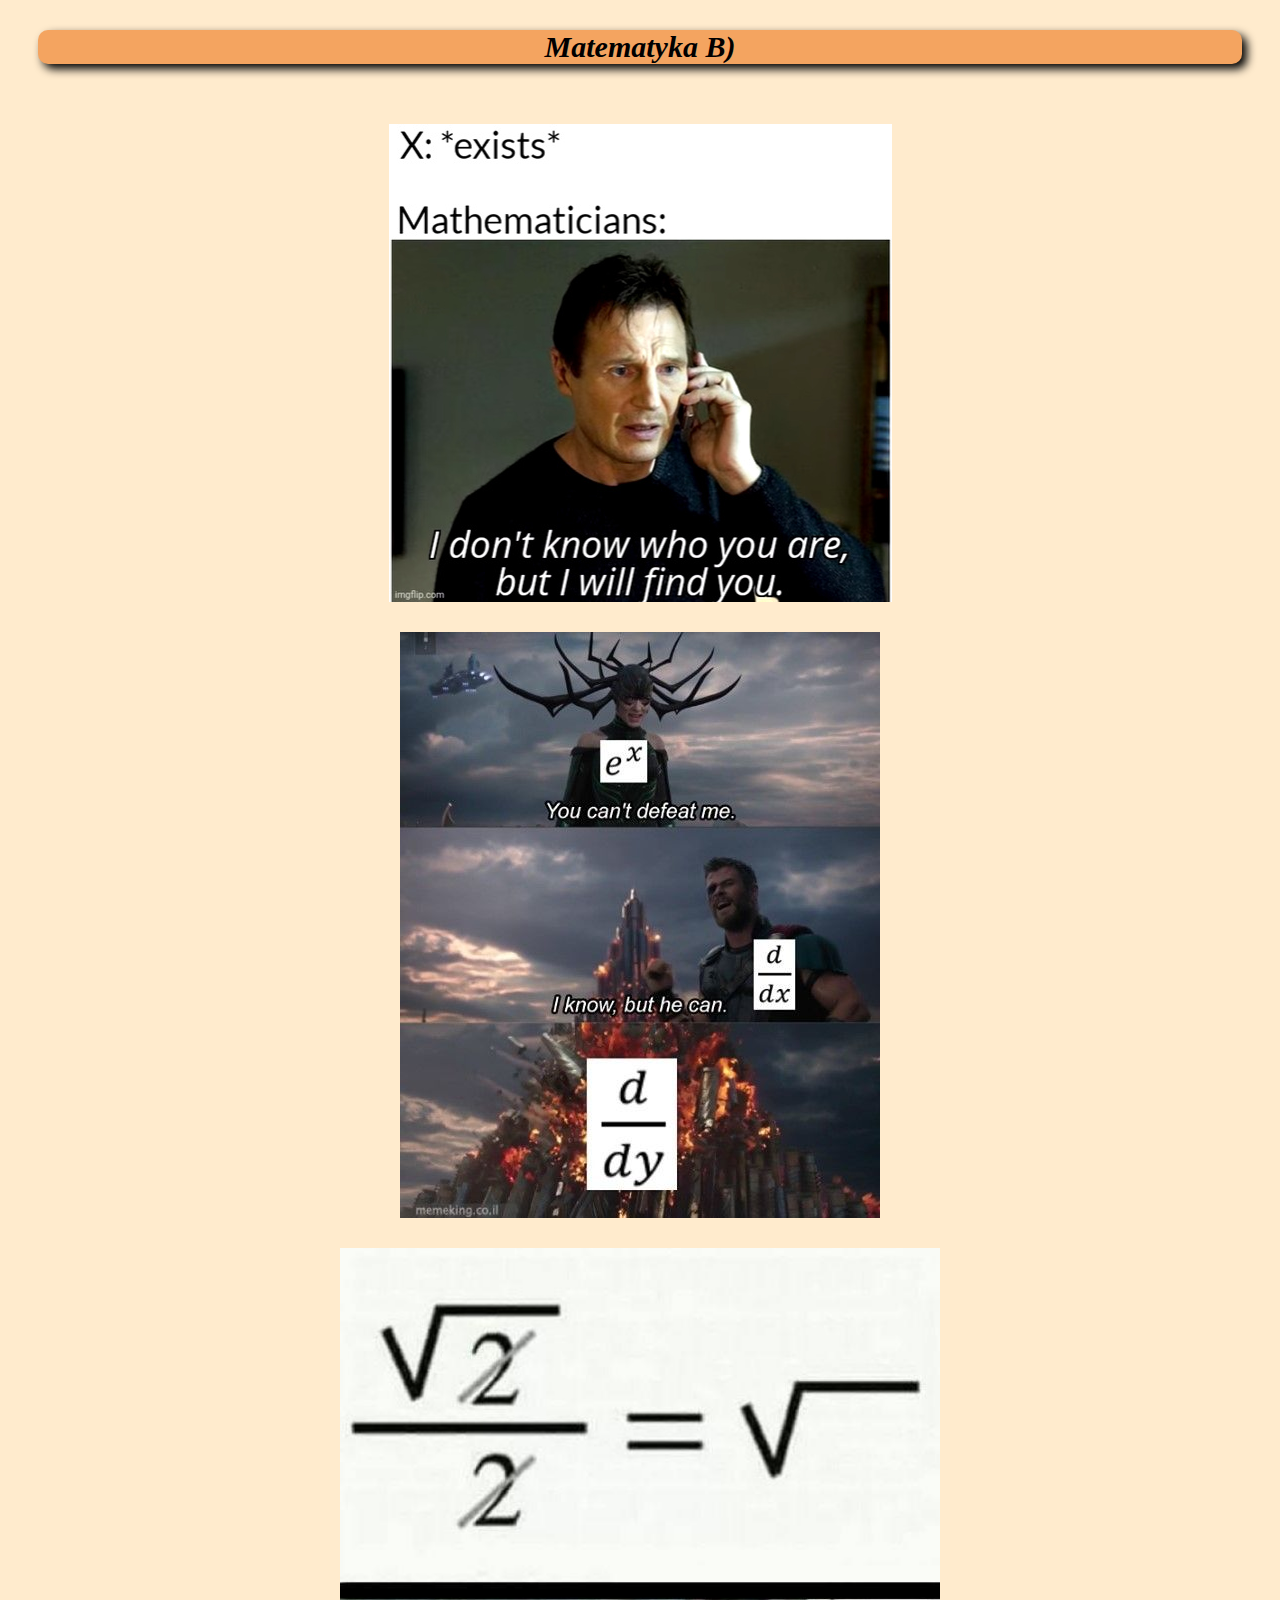
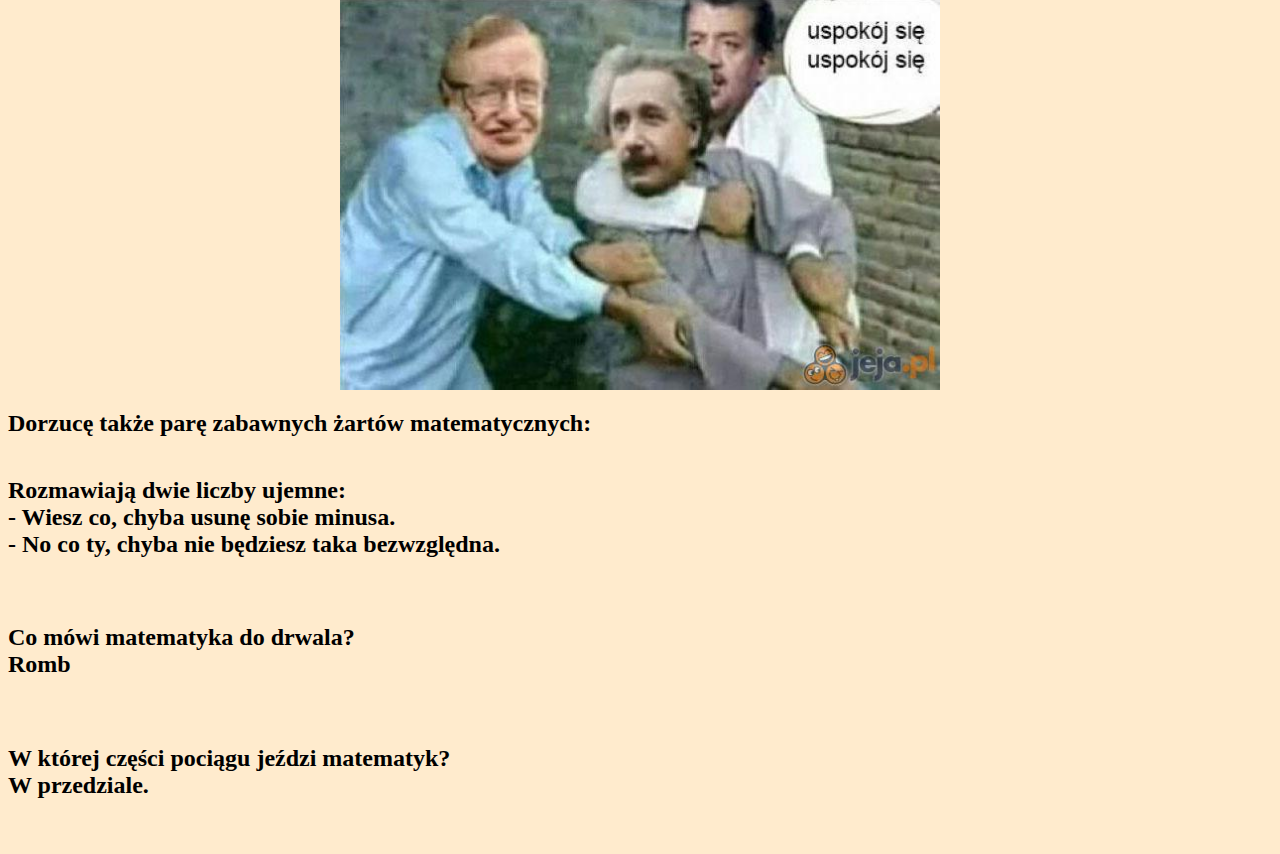
<file: index.html>
<!doctype html>
<html lang="pl">
	<head>
		<title>Matematyka</title>
		<meta charset="UTF-8"/>
		<meta name="viewport" content="width=device-width, initial-scale=1.0" />
		<link rel="stylesheet" href="Potrawy.css">
	</head>
	<body>
	<header id ="tytul" class="Header">
		<b><i>Matematyka B)</i></b>
	</header>
    <div class="obrazki">
        <img class="obrazek" src="phone.jpg" alt="Haha1" title="Śmieszny obrazek">
        <img class="obrazek" src="ex.jpg" alt="Haha2" title="Śmieszny obrazek">
        <img class="obrazek" src="einstein.jpg" alt="Haha3" title="Śmieszny obrazek">
        <h2>Dorzucę także parę zabawnych żartów matematycznych:</h2>
        <h2><li>Rozmawiają dwie liczby ujemne:<br>
            - Wiesz co, chyba usunę sobie minusa.<br>
            - No co ty, chyba nie będziesz taka bezwzględna.</li><br></h2>
        <h2><li>Co mówi matematyka do drwala?<br>
            Romb</li><br></h2>
        <h2><li>W której części pociągu jeździ matematyk? <br>
            W przedziale.</li><br></h2>
    </div>
	</body>
</html>
</file>
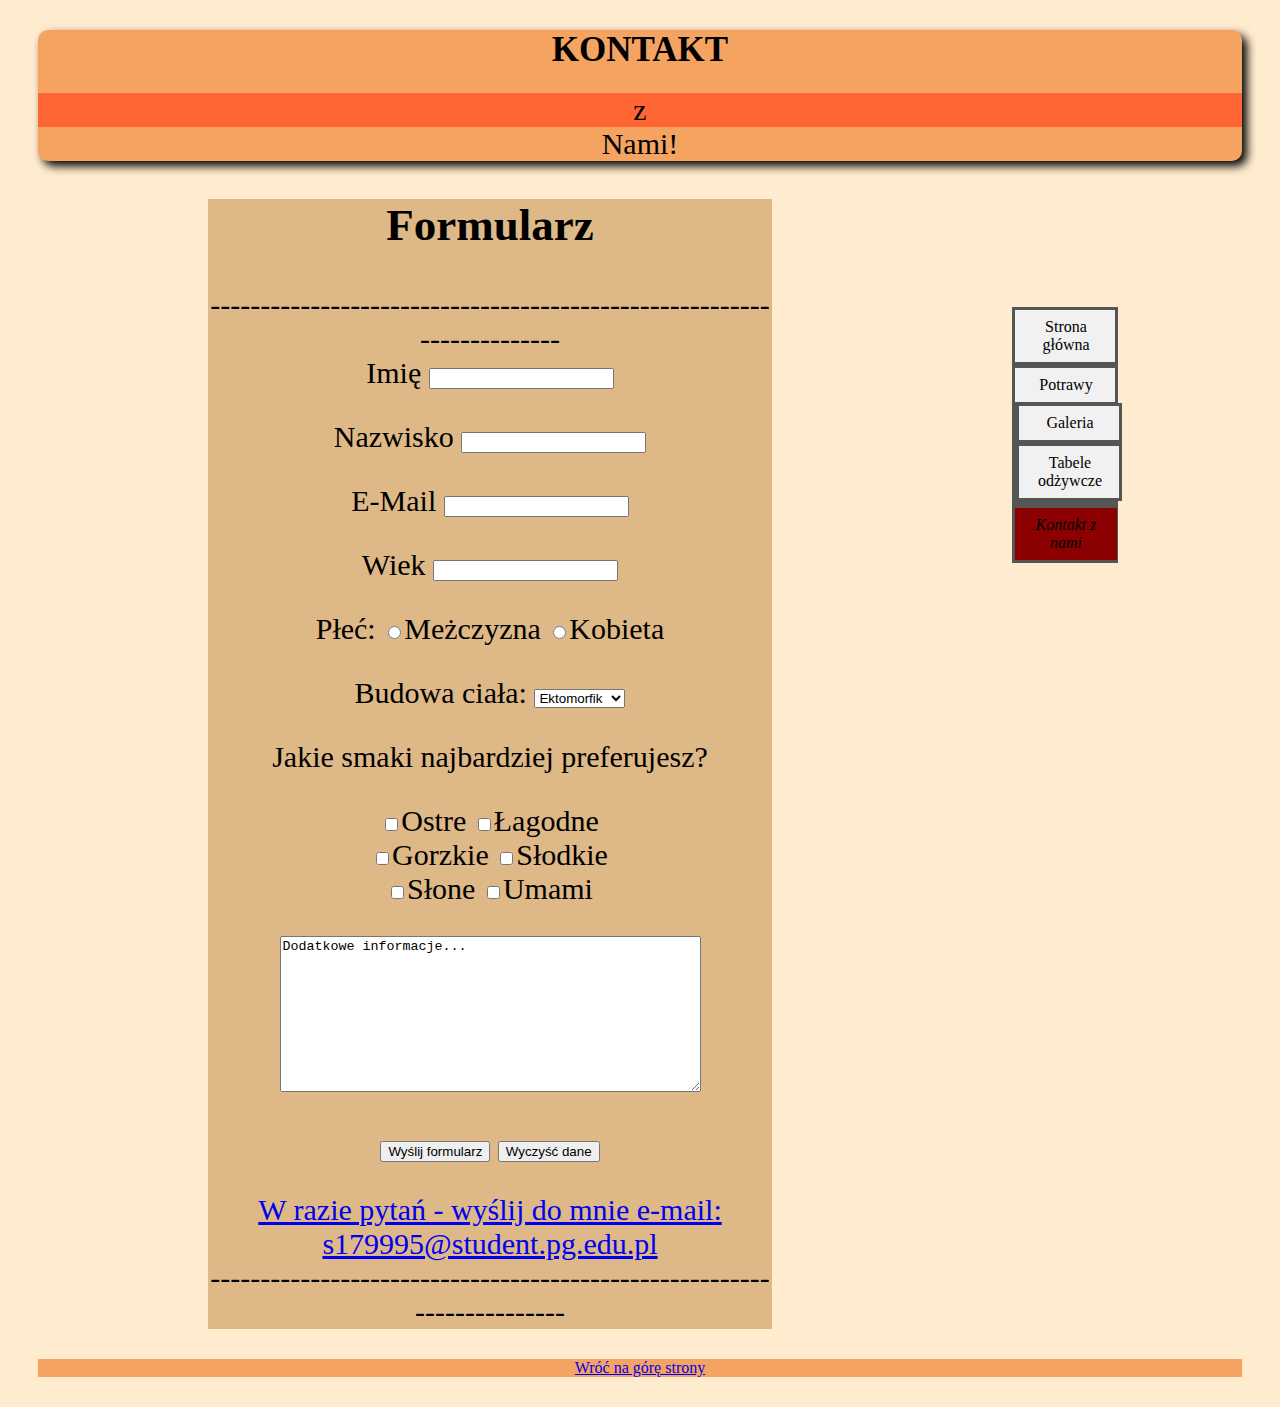
<file: kontakt.html>
﻿<!doctype html>
<html lang="pl">
	<head>
		<meta charset="UTF-8"/>
		<title>Kontakt</title>
		<meta name="viewport" content="width=device-width, initial-scale=1.0" />
		<link rel="stylesheet" href="Kontakt.css">
		</head>
	<body>
	<header id="tytul">
		<h1>KONTAKT</h1>
	</header>
		<nav>
		<ul class="menu">
			<li><a href="index.html">Strona główna</a></li>
			<li><a href="#">Potrawy</a>
				<ul>
					<li><a href="potrawy.html">Galeria</a></li>
					<li><a href="przepisy.html">Tabele odżywcze</a></li>
				</ul>
			</li>
			<li><a class="active" href="kontakt.html">Kontakt z nami</a></li> 
		</ul>
		</nav>
		<article>
			<h2>Formularz</h2>
			----------------------------------------------------------------------
			<form name="kontakt">
				<label for="name">Imię</label>
					<input type="text" id="name">
				<p>
				</p>
				<label for="nazwisko">Nazwisko</label>
					<input type="text" id="nazwisko">
				<p>
				</p>
				<label for="mail">E-Mail</label>
					<input type="text" id="mail" title="E-mail ma formę: twoja_nazwa@portal_internetowy.pl">
				<p>
				</p>
				<label for="wiek">Wiek</label>
					<input type="number" id="wiek" title="Musisz być pełnoletni by móc wykupić nasze usługi">
				<p>
				</p>
				<label id="plec">Płeć:</label>
					<input type="radio" name="plec">Meżczyzna
					<input type="radio" name="plec">Kobieta
				<p>
				</p>
				<label id="budowa">Budowa ciała: </label>
				<select name="budowa">
				<option title="Chudy, kościsty; ciężko takiej osobie przytyć">Ektomorfik</option>
				<option title="Sylwetka ma kształt litery V; osoba dosyć szczupła, umięśniona">Mezomorfik</option>
				<option title="Osoba grubsza, która łatwiej nabiera masy zarówno mięsniowej, jak i tłuszczowej; sylwetka w kształcie gruszki">Endomorfik</option>
				</select>
				<p>
				</p>
				<label>Jakie smaki najbardziej preferujesz?</label>
				<p>
				</p>
				<input type="checkbox" name="smaki" value="Ostre">Ostre
				<input type="checkbox" name="smaki" value="Łagodne">Łagodne<br>
				<input type="checkbox" name="smaki" value="Gorzkie">Gorzkie
				<input type="checkbox" name="smaki" value="Słodkie">Słodkie<br>
				<input type="checkbox" name="smaki" value="Słone">Słone
				<input type="checkbox" name="smaki" value="Umami">Umami<br>
				<p>
				</p>
				<textarea id="komentarz" name="komentarz" cols="50" rows="10">Dodatkowe informacje...</textarea>
				<p>
				</p>
				<input type="submit" value="Wyślij formularz">
				<input type="reset" value="Wyczyść dane">
				<p></p>
				<a class="mail" href="mailto:s179995@student.pg.edu.pl">W razie pytań - wyślij do mnie e-mail: s179995@student.pg.edu.pl</a>
			</form>
			-----------------------------------------------------------------------
		</article>
		<footer>
		<a href="#tytul">Wróć na górę strony</a>
		</footer>
		<script src="local.js"></script>
		<script src="menu.js"></script>
		<script src="nowy_div.js"></script>
		<script src="nowy_wezel.js"></script>
		<script src="tooltip.js"></script>
		<script src="sessionStorage.js"></script>
	</body>
</html>
</file>
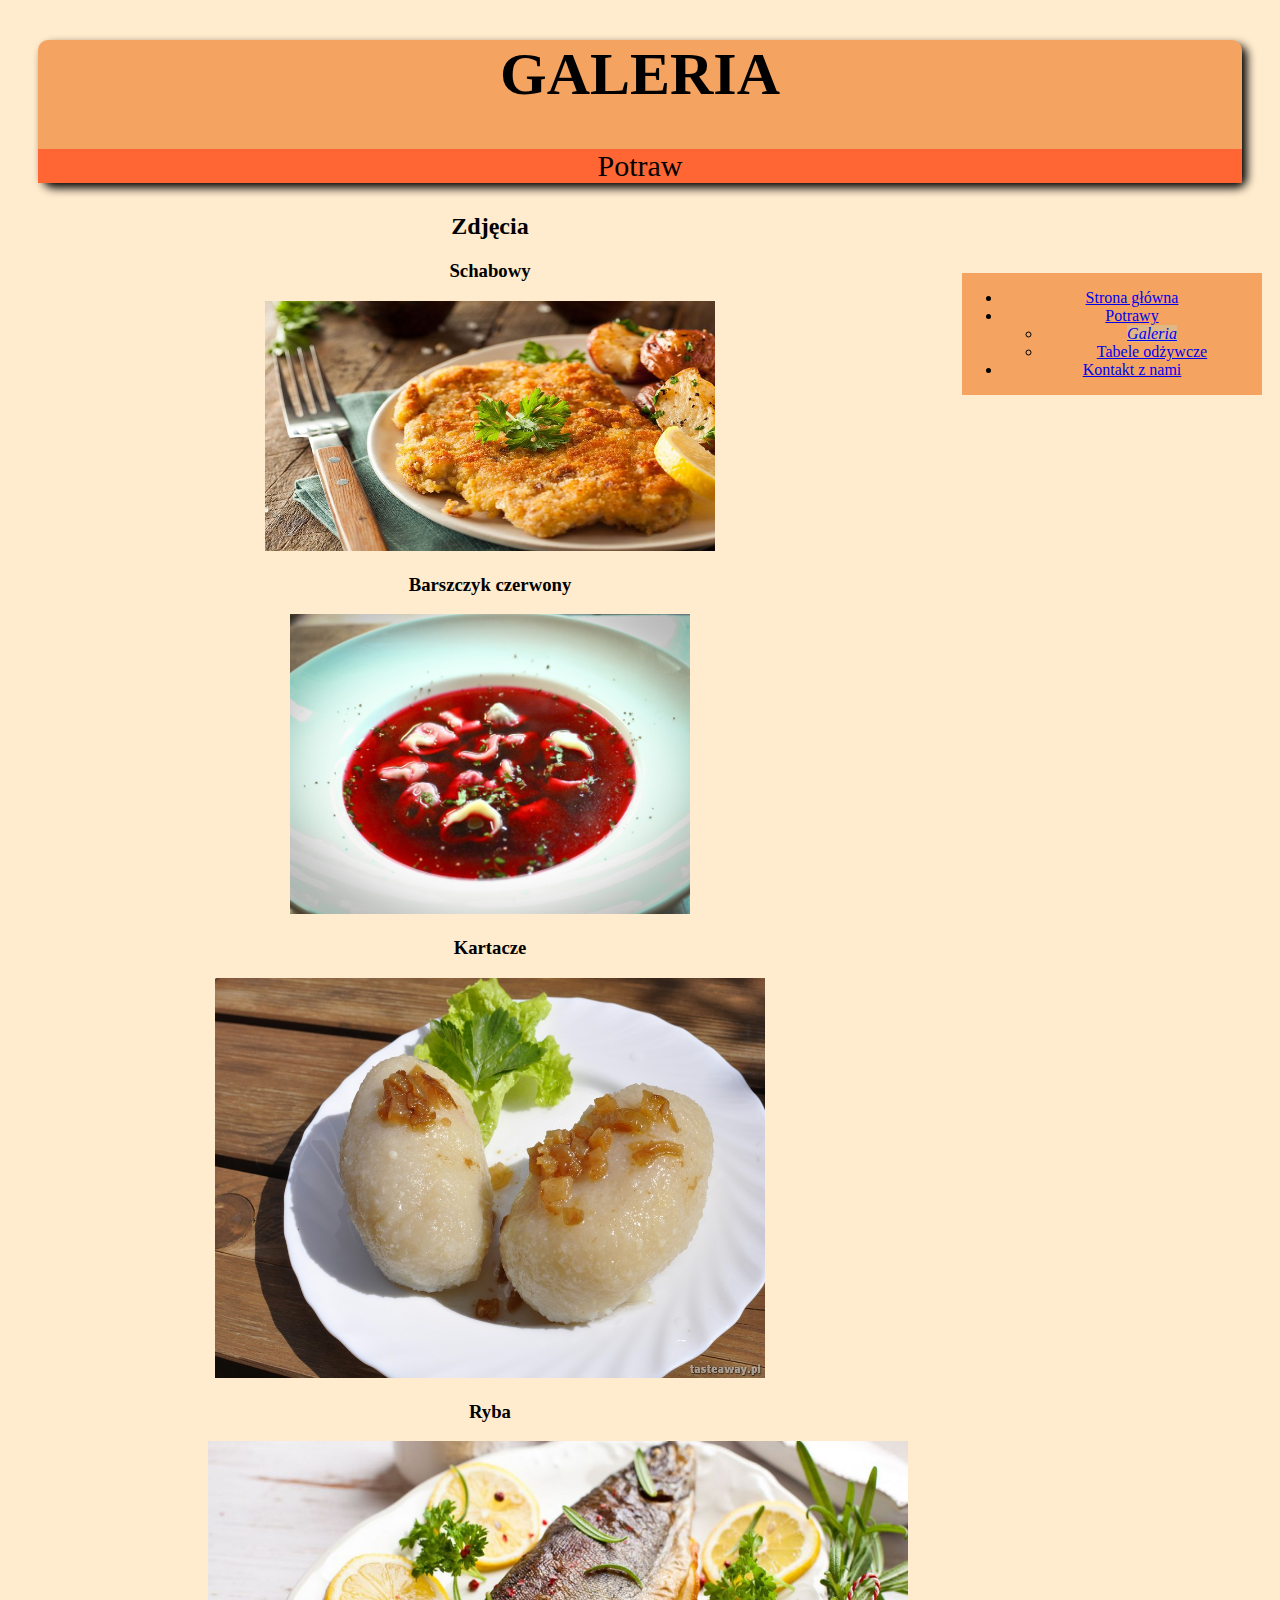
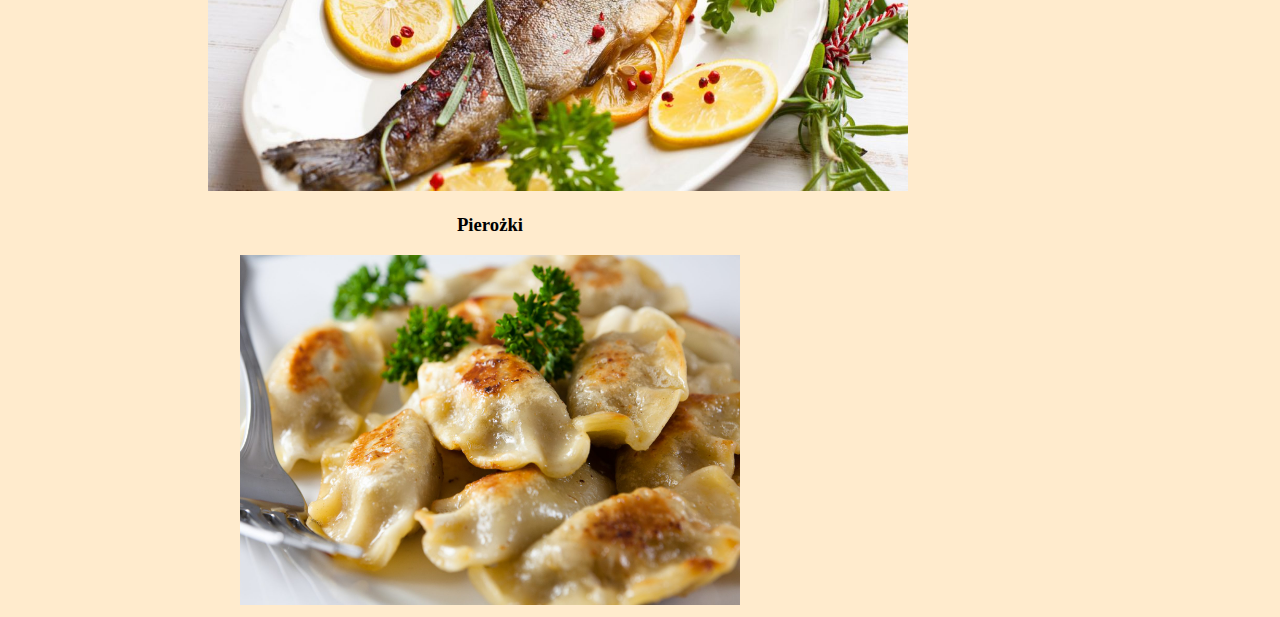
<file: potrawy.html>
<!doctype html>
<html lang="pl">
	<head>
		<title>GALERIA</title>
		<meta charset="UTF-8"/>
		<meta name="viewport" content="width=device-width, initial-scale=1.0" />
		<link rel="stylesheet" href="Potrawy.css">
	</head>
	<body>
	<header id ="tytul" class="Header">
		<h1>GALERIA</h1>
	</header>
		<nav>
		<ul class="menu">
			<li><a href="index.html">Strona główna</a></li>
			<li><a href="#">Potrawy</a>
				<ul>
					<li><a class="active" href="potrawy.html">Galeria</a></li>
					<li><a href="przepisy.html">Tabele odżywcze</a></li>
				</ul>
			</li>
			<li><a href="kontakt.html">Kontakt z nami</a></li> 
		</ul>
		</nav>
		<article>
		<h2>Zdjęcia</h2>
		
		<h3>Schabowy</h3>
		
			<a target="_top" href="schabowy.jpg"><img src="schabowy.jpg" alt="Schabowy" title="Schabowy" width="450" height="250"></a>
		
		<h3>Barszczyk czerwony</h3>
		
			<a target="_top" href="barszcz.jpg"><img src="barszcz.jpg" alt="Barszcz" title="Barszcz" width="400" height="300"></a>
		
		<h3>Kartacze</h3>
		
			<a target="_top" href="kartacze.jpg"><img src="kartacze.jpg" alt="Kartacze" title="Kartacze" width="550" height="400"></a>
		
		<h3>Ryba</h3>
		
			<a target="_top" href="ryba.jpg"><img src="ryba.jpg" alt="Ryba" title="Ryba" width="700" height="350"></a>
		
		<h3>Pierożki</h3>
		
			<a target="_top" href="pierogi.jpg"><img src="pierogi.jpg" alt="Pierogi" title="Pierogi" width="500" height="350"></a>
		
		</article>
		<script src="dodawanie_elementu.js"></script>
		<script src="sekcje.js"></script>
		<script src="local.js"></script>
		<script src="menu.js"></script>
	</body>
</html>
</file>
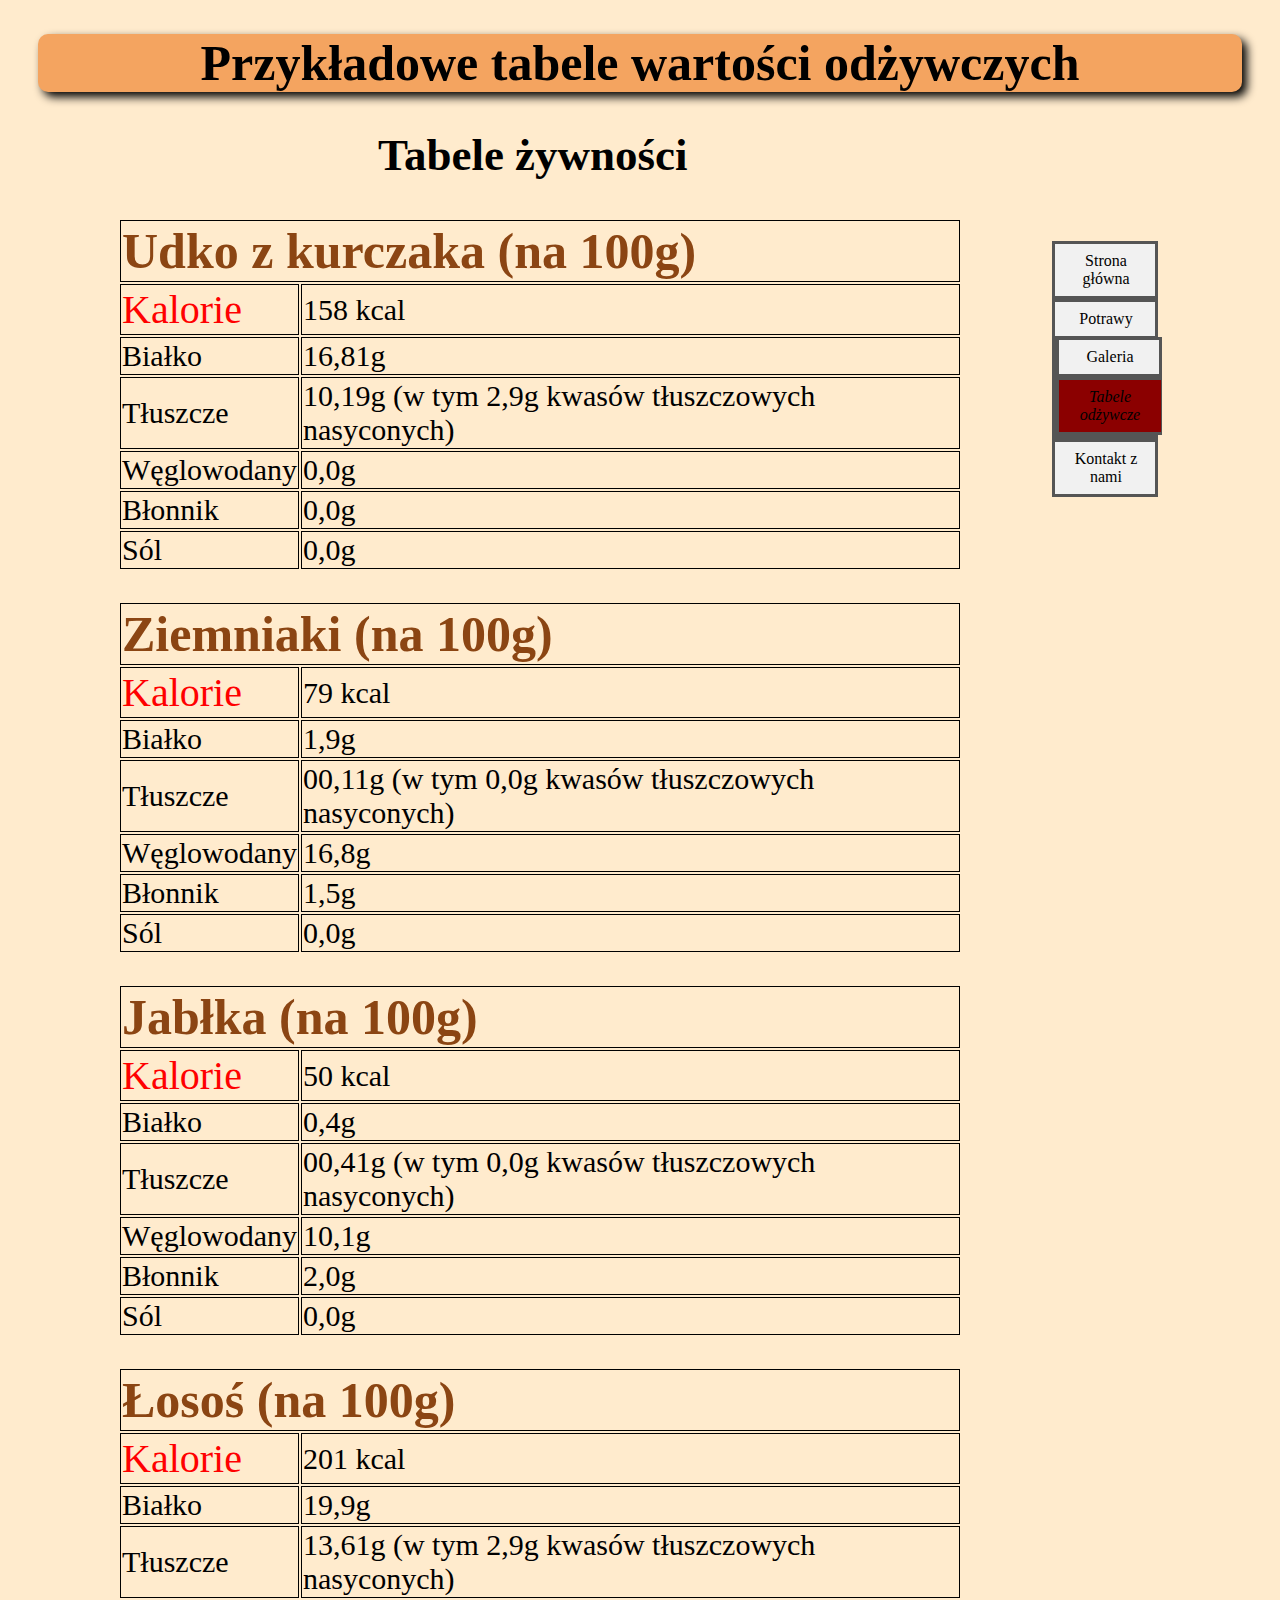
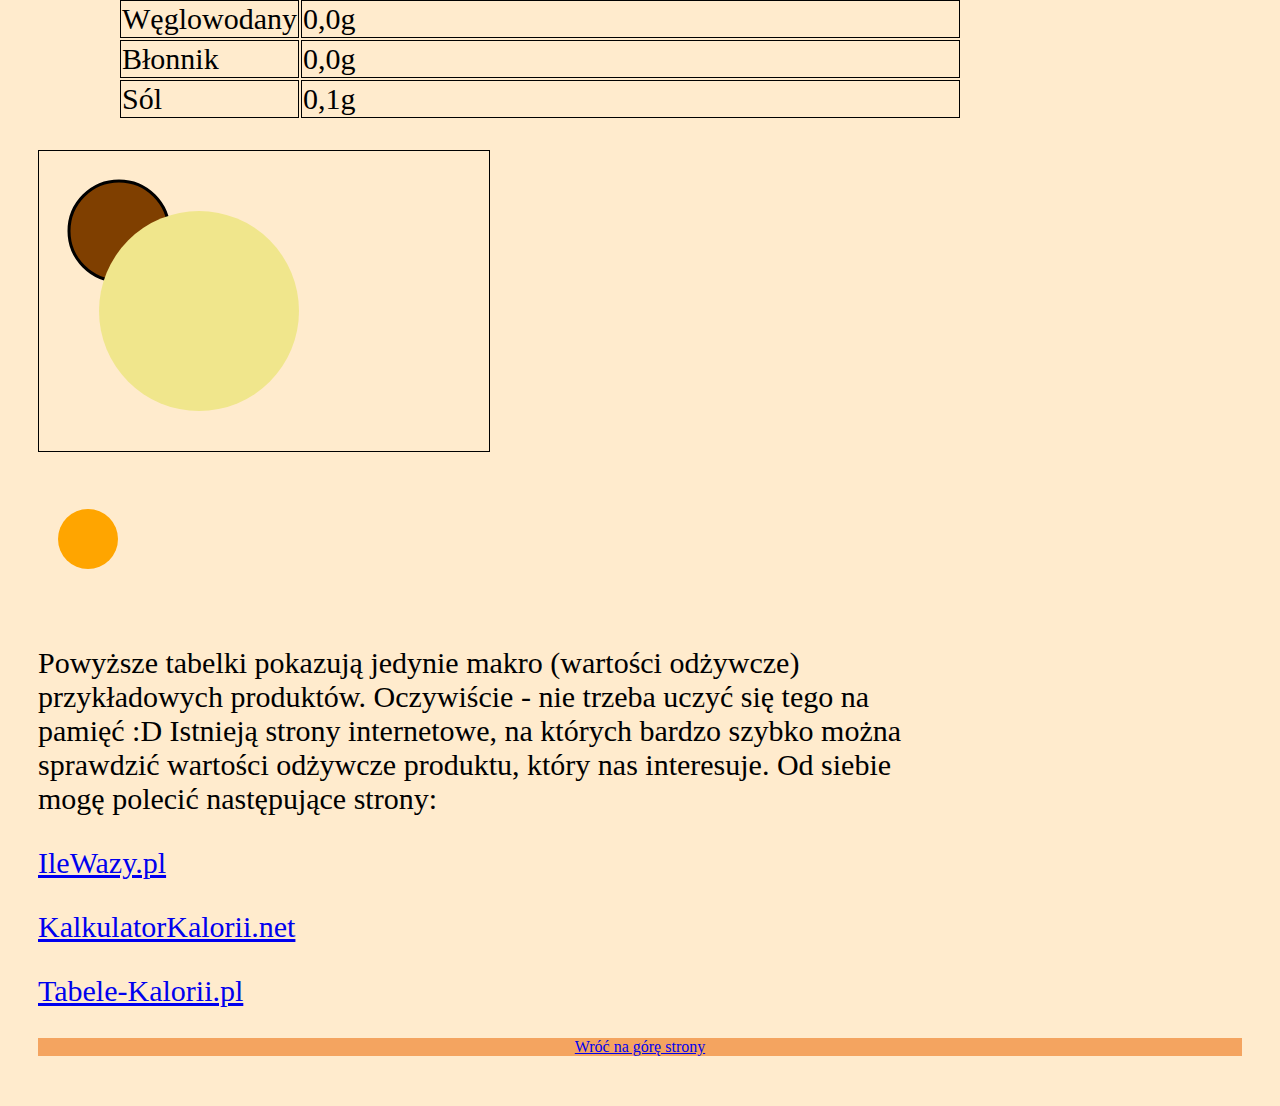
<file: przepisy.html>
﻿<!doctype html>
<html lang="pl">
	<head>
		<meta charset="UTF-8"/>
		<title>Tabelki odżywcze</title>
		<meta name="viewport" content="width=device-width, initial-scale=1.0" />
		<link rel="stylesheet" href="tabelki.css">
	</head>
	<body>
		<header>
			<h1 id="tytul">Przykładowe tabele wartości odżywczych</h1>
		</header>
		<nav>
		<ul class="menu">
			<li><a href="index.html">Strona główna</a></li>
			<li><a href="#">Potrawy</a>
				<ul>
					<li><a href="potrawy.html">Galeria</a></li>
					<li><a class="active" href="przepisy.html">Tabele odżywcze</a></li>
				</ul>
			</li>
			<li><a href="kontakt.html">Kontakt z nami</a></li> 
		</ul>
		</nav>
		<article>
		<h2>Tabele żywności</h2>
			<div id="tabelki">
			<table>
				<tr>
					<td colspan="2" class="nazwa"><b>Udko z kurczaka (na 100g)</b></td>
				</tr>
				<tr>
					<td class="kalorie">Kalorie</td> <td>158 kcal</td>
				</tr>
				<tr>
					<td>Białko</td> <td>16,81g</td>
				</tr>
				<tr>
					<td>Tłuszcze</td> <td>10,19g (w tym 2,9g kwasów tłuszczowych nasyconych)</td>
				</tr>
				<tr>
					<td>Węglowodany</td> <td>0,0g</td>
				</tr>
				<tr>
					<td>Błonnik</td> <td>0,0g</td>
				</tr>
				<tr>
					<td>Sól</td> <td>0,0g</td>
				</tr>
			</table>
			<p></p>
			<table>
				<tr>
					<td colspan="2" class="nazwa"><b>Ziemniaki (na 100g)</b></td>
				</tr>
				<tr>
					<td class="kalorie">Kalorie</td> <td>79 kcal</td>
				</tr>
				<tr>
					<td>Białko</td> <td>1,9g</td>
				</tr>
				<tr>
					<td>Tłuszcze</td> <td>00,11g (w tym 0,0g kwasów tłuszczowych nasyconych)</td>
				</tr>
				<tr>
					<td>Węglowodany</td> <td>16,8g</td>
				</tr>
				<tr>
					<td>Błonnik</td> <td>1,5g</td>
				</tr>
				<tr>
					<td>Sól</td> <td>0,0g</td>
				</tr>
			</table>
			<p></p>
			<table>
				<tr>
					<td colspan="2" class="nazwa"><b>Jabłka (na 100g)</b></td>
				</tr>
				<tr>
					<td class="kalorie">Kalorie</td> <td>50 kcal</td>
				</tr>
				<tr>
					<td>Białko</td> <td>0,4g</td>
				</tr>
				<tr>
					<td>Tłuszcze</td> <td>00,41g (w tym 0,0g kwasów tłuszczowych nasyconych)</td>
				</tr>
				<tr>
					<td>Węglowodany</td> <td>10,1g</td>
				</tr>
				<tr>
					<td>Błonnik</td> <td>2,0g</td>
				</tr>
				<tr>
					<td>Sól</td> <td>0,0g</td>
				</tr>
			</table>
			<p></p>
			<table>
				<tr>
					<td colspan="2" class="nazwa"><b>Łosoś (na 100g)</b></td>
				</tr>
				<tr>
					<td class="kalorie">Kalorie</td> <td>201 kcal</td>
				</tr>
				<tr>
					<td>Białko</td> <td>19,9g</td>
				</tr>
				<tr>
					<td>Tłuszcze</td> <td>13,61g (w tym 2,9g kwasów tłuszczowych nasyconych)</td>
				</tr>
				<tr>
					<td>Węglowodany</td> <td>0,0g</td>
				</tr>
				<tr>
					<td>Błonnik</td> <td>0,0g</td>
				</tr>
				<tr>
					<td>Sól</td> <td>0,1g</td>
				</tr>
			</table>
			<p></p>
			</div>
			<svg style="border:solid 1px black" width="450" height="300" xmlns="http://www.w3.org/2000/svg">
				<circle fill="#7f3f00" stroke-width="3" cx="80" cy="80" r="50" stroke="#000000"/>
				<circle fill="khaki" stroke-width="3" cx="80" cy="80" r="50" transform="scale(2)"/>
				</svg>
				<p></p>
				<svg>
				<circle id="kolo" r="30" cx="50" cy="50" fill="orange" />
				<animate 
				xlink:href="#kolo"
				attributeName="cx"
				from="50"
				to="200" 
				dur="1s"
				begin="click"
				fill="freeze"/>
                </svg>
			<div id="odnosniki">
				Powyższe tabelki pokazują jedynie makro (wartości odżywcze) przykładowych produktów. Oczywiście - nie trzeba uczyć się tego na pamięć :D
				Istnieją strony internetowe, na których bardzo szybko można sprawdzić wartości odżywcze produktu, który nas interesuje.
				Od siebie mogę polecić następujące strony:
				<p></p>
				<a href="http://www.ilewazy.pl/" target="_blank">IleWazy.pl</a>
				<p></p>
				<a href="https://kalkulatorkalorii.net/" target="_blank">KalkulatorKalorii.net</a>
				<p></p>
				<a href="https://www.tabele-kalorii.pl" target="_blank">Tabele-Kalorii.pl</a>
				<p></p>
			</div>
		</article>
		<footer>
			<a href="#tytul">Wróć na górę strony</a>
		</footer>
		<script src="menu.js"></script>
	</body>
</html>
</file>
<file: Potrawy.css>
html {
	background-color: #FFEBCD;
}
header {
    background-color: #F4A460;
    text-align: center;
    margin: 30px;
    border-top-right-radius: 10px;
    border-top-left-radius: 10px;
    border-bottom-right-radius: 10px;
    border-bottom-left-radius: 10px;
    box-shadow: 5px 5px 10px;
	font-family: Apple Chancery, cursive;
	font-size: 30px
}
.obrazki {
	display: flex;
	flex-direction: column;
}

.obrazek {
	max-width: 600px;
	height: auto;
	display: flex;
	margin: 0 auto;
	margin-top: 30px;
}
#formularz {
    margin-left: 500px;
    margin-top: 200px;
    margin-right: 600px;
    background-color: yellow;
    box-shadow: 3px 3px 10px, -3px 3px 10px, 3px -3px 10px;
}
nav {
    width: 300px;
    float: right;
    text-align: center;
	margin-bottom:60px;
	margin-top: 60px;
	margin-right: 10px;
	background-color: #F4A460;
}
ol {
	list-style-type: none;
	padding-top: 0px;
	padding-bottom: 10px;
	padding-left: 10px;
	padding-right: 10px;
}
ol > li {
	padding: 10px;
	margin-left: 60px;
	margin-right: 70px;
}
ol > li > ul > li:hover {
	background-color: #FFDEAD;
}
ol > li > ul > li:hover a {
	color: #09C;
}
ol > li > ul > li > a {
	border-top: 3px solid #FFF;
	border-top-color: #808080;
}
ol > li > ul {
	display: none;
}
ol > li:hover > ul {
	display: block;
}
article {
	margin-right: 500px;
	margin-left: 200px;
	text-align: center;
}
footer {
	margin-bottom: 50px;
    margin-left: 30px;
    margin-right: 30px;
	background-color: #F4A460;
	text-align: center;
}
ol a {
	text-decoration: none;
	color: #000;
	display: block;
}
ol > li > a:hover {
	color: #09C;
}
ol > li:hover {
	background-color: #EEE;
}
ol > li > ul {
	list-style-type: none;
	padding: 0;
	margin: 0;
}
ol > li {
	background-color: #DEB887;
	width: 150px; 
}
ol > li > ul > li > ul > li:hover {
	color: #09C;
}
.active {
	background-color: #DEB887;
	font-style: oblique;
}
@media only screen and (max-width: 768px) {
	nav {
        margin-left: auto;
        margin-right: auto;
        float: none;
	}
    article {
        margin-left: auto;
		margin-right: auto;
		float: none;
	}
}
@media only screen and (min-width: 768px) and (max-width: 992px) {
	nav {
        margin-left: auto;
        margin-right: auto;
        float: none;
	}
    article {
        margin-left: auto;
		margin-right: auto;
		float: none;
    }
	img { 
		display: table-cell;
		max-width: 100%; 
	}
}
</file>
<file: Kontakt.css>
html {
	background-color: #FFEBCD;
}
header {
    background-color: #F4A460;
    text-align: center;
    margin: 30px;
    border-top-right-radius: 10px;
    border-top-left-radius: 10px;
    border-bottom-right-radius: 10px;
    border-bottom-left-radius: 10px;
    box-shadow: 5px 5px 10px;
	font-family: Apple Chancery, cursive;
	font-size: 30px;
}
nav {
	float: right;
    text-align: center;
	margin-right: 200px;
	margin-top: 100px;
	width: 100px;
	height: 250px;
}
article {
	margin-right: 500px;
	margin-left: 200px;
	font-family: Marker Felt, fantasy;
	font-size: 30px;
	background-color: #DEB887;
	text-align: center;
}
footer {
	margin-top: 30px;
	margin-bottom: 30px;
    margin-left: 30px;
    margin-right: 30px;
	background-color: #F4A460;
	text-align: center;
}
h1 {
	font-size: 35px;
}
.menu li {
	list-style-type: none;
	margin: 0px;
	padding: 0px;
	width: 100px;
	background-color: #f1f1f1;
	border: 3px solid #555;
}
.menu li > ul {
	border: 1px solid #555;
	list-style-type: none;
	margin: 0px;
	padding: 0px;
	width: 100px;
	background-color: #f1f1f1;
}
.menu li > a {
	display: block;
	width: 70px;
	color: #000;
	padding: 8px 16px;
	text-decoration: none;
}
.menu li > a:hover {
	background-color: #555;
	color: white;
}
.active {
	background-color: #8B0000;
	font-style: oblique;
}
@media only screen and (max-width: 768px) {
	.menu {
		margin-top: -50px;
		margin-left: -30px;
	}
    article {
		margin-top: 400px;
        margin-left: auto;
		margin-right: auto;
		float: none;
	}
}
@media only screen and (min-width: 768px) and (max-width: 992px) {
	nav {
		margin-top: 30px;
        margin-right: 40px;
	}
    article {
        margin-left: auto;
		margin-right: auto;
		float: none;
    }
}
</file>
<file: tabelki.css>
html {
	background-color: #FFEBCD;
}
header {
    background-color: #F4A460;
    text-align: center;
    margin: 30px;
    border-top-right-radius: 10px;
    border-top-left-radius: 10px;
    border-bottom-right-radius: 10px;
    border-bottom-left-radius: 10px;
    box-shadow: 5px 5px 10px;
	font-family: Apple Chancery, cursive;
}
nav {
	float: right;
    text-align: center;
	margin-right: 160px;
	margin-top: 100px;
	width: 100px;
	height: 100px;
}
article {
	margin-right: 310px;
	margin-left: 30px;
	font-family: Marker Felt, fantasy;
	font-size: 30px;
}
footer {
	margin-bottom: 50px;
    margin-left: 30px;
    margin-right: 30px;
	background-color: #F4A460;
	text-align: center;
}
a:hover {
	color: #DC143C;
}
h1 {
	font-size: 50px;
}
h2 {
	margin-left: 340px;
	margin-right: auto;
}
td, tr {
	border: 1px solid black;
}
#tabelki {
	margin-left: 80px;
}
#odnosniki {
	font-family: Comic Sans MS, Comic Sans, cursive;
}
.kalorie {
	color: red;
	font-size: 40px;
}
.nazwa {
	font-size: 50px;
	font-family: Comic Sans, Comic Sans MS, cursive;
	color: #8B4513;
}
.active {
	background-color: #8B0000;
	font-style: oblique;
}
.menu li {
	list-style-type: none;
	margin: 0px;
	padding: 0px;
	width: 100px;
	background-color: #f1f1f1;
	border: 3px solid #555;
}
.menu li > ul {
	border: 1px solid #555;
	list-style-type: none;
	margin: 0px;
	padding: 0px;
	width: 100px;
	background-color: #f1f1f1;
}
.menu li > a {
	display: block;
	width: 70px;
	color: #000;
	padding: 8px 16px;
	text-decoration: none;
}
.menu li > a:hover {
	background-color: #555;
	color: white;
}
@media only screen and (max-width: 768px) {
	nav {
		float: none;
		margin-left: auto;
		margin-right: auto;
		margin-top: 50px;
	}
	h2 {
		display: none;
	}
	.menu {
		float: none;
		margin-left: auto;
		margin-right: auto;
		margin-top: 50px;
	}
	#tabelki {
		margin-left: 10px;
		margin-right: 10px;
	}
	article {
		margin-top: 200px;
		margin-left: 10px;
		margin-right: 10px;
	}
	img { 
		display: table-cell;
		max-width: 100%; 
		max-height: 50%;
	}
}
@media only screen and (min-width: 768px) and (max-width: 992px) {
	nav {
		float: none;
		margin-left: auto;
		margin-right: auto;
		margin-top: 40px;
	}
	h2 {
		display: none;
	}
	#tabelki {
		margin-top: 180px;
		margin-left: 30px;
	}
	article {
		margin-left: 10px;
		margin-right: 10px;
	}
	img { 
		display: table-cell;
		max-width: 100%; 
		max-height: 50%;
	}
}
</file>
